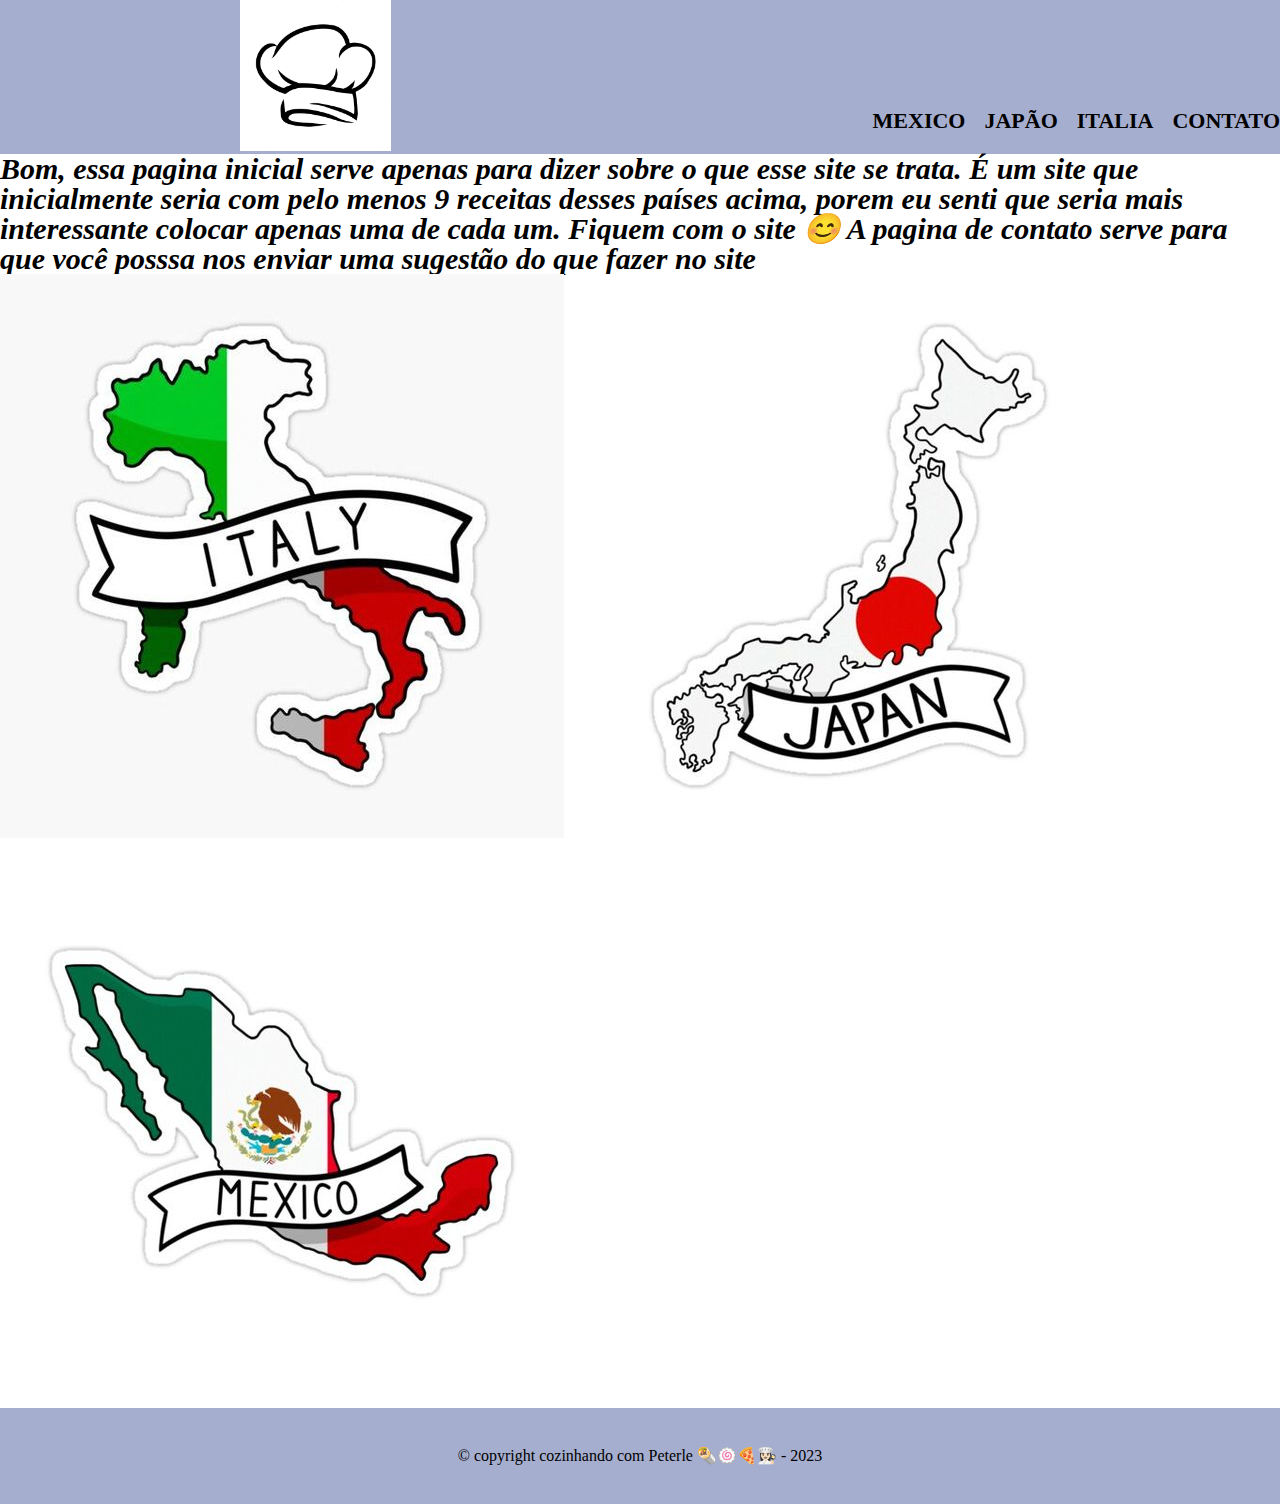
<file: babedit-main/index.html>
<!DOCTYPE html>
<html lang="en">
<head>
    <meta charset="UTF-8">
    <meta name="viewport" content="width=device-width, initial-scale=1.0">
    <title>Site</title>
    <link rel="stylesheet" tipe="text/css" href="home.css">


</head>
<body>
    <header>
        <div class="caixa">
            
            <h1><img src="chapeuchef.jpeg" class="imagem"></h1>
    

        <nav>
            <ul>

    
        <li><a href="mexicanas.html">Mexico</a></li>
        <li><a href="japan.html">Japão</a></li>
        <li><a href="italia.html">italia</a></li>
        <li><a href="contato.html">Contato</a></li>
    </ul> 
    </nav>
    </div>
        </header>

        <ul class="inicio">
            <li>
                <h2>Bom, essa pagina inicial serve apenas para dizer sobre o que esse site se trata. 
                    É um site que inicialmente seria com pelo menos 9 receitas desses países acima, porem eu senti que seria mais interessante colocar apenas uma de cada um.
                    Fiquem com o site 😊
                    A pagina de contato serve para que você posssa nos enviar uma sugestão do que fazer no site 
                </h2>
            </li>
        </ul>

        <ul class="imagens">
            <li>
                <h3>
                    <img src="italy.jpg">
                    <img src="japan.jpg">
                    <img src="mexico.jpg">
                </h3>

            </li>
        </ul>

        <footer>
            <p class="copyright">&copy; copyright cozinhando com Peterle 🌯🍥🍕👩🏻‍🍳  - 2023</p>
        </footer>
</body>
</html>
</file>
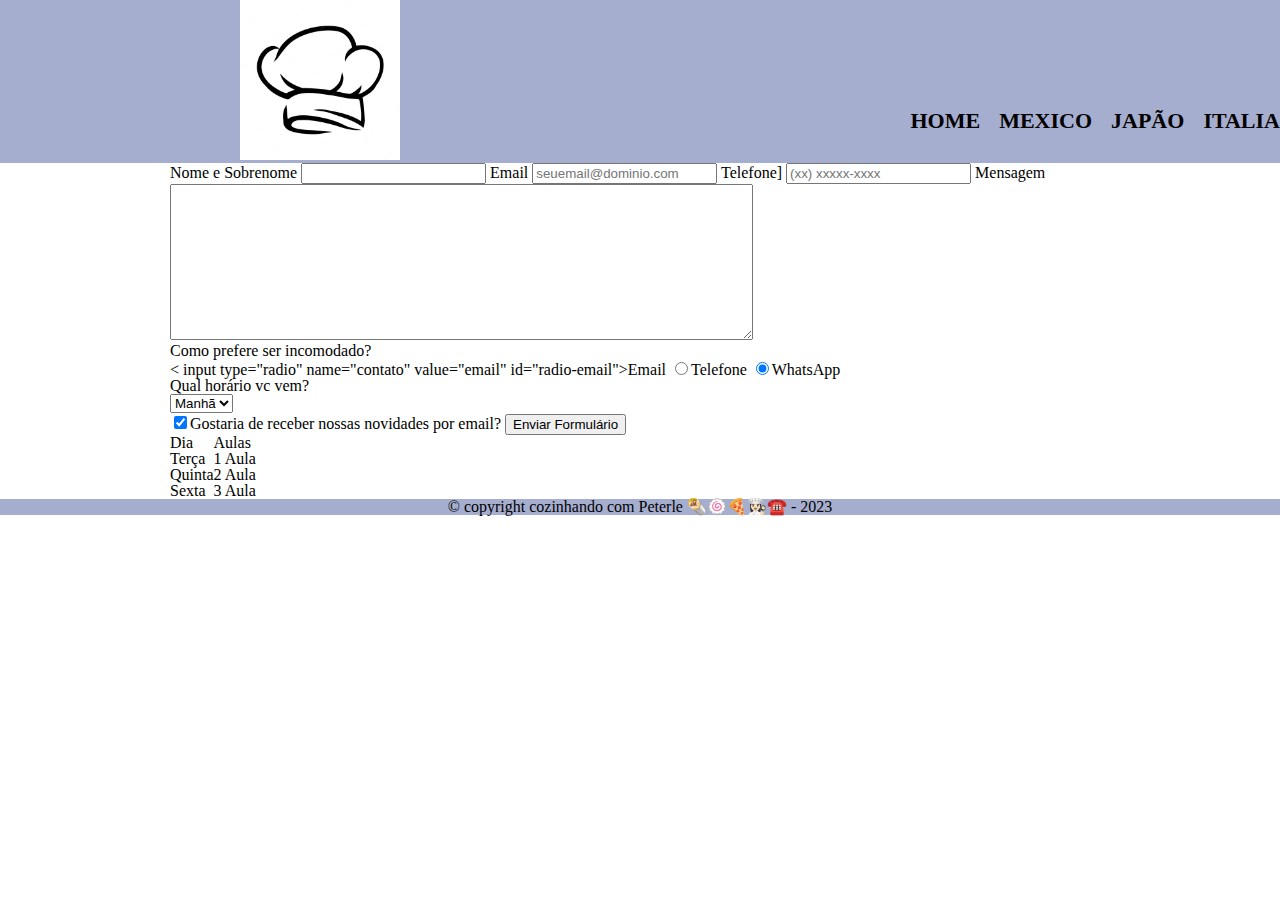
<file: babedit-main/contato.html>
<!DOCTYPE html>
<html lang="en">
<head>
    <meta charset="UTF-8">
    <title>Document</title>
    <link rel="stylesheet" tipe="text/css" href="contato.css">
</head>
<body>
    <header>
        <div class="caixa">
            <h1><img src="chapeuchef.jpeg" class="imagem4"></h1>
            <nav>
                <ul>
                    <li><a href="index.html">Home</a></li>
                    <li><a href="mexicanas.html">Mexico</a></li>
                    <li><a href="japan.html">Japão</a></li>
                    <li><a href="italia.html">Italia</a></li>
                </ul>
            </nav>
        </div>
    </header>

    <main>
        <form>
            <label for="nomesobrenome"> Nome e Sobrenome </label>
            <input type="text" id="nomesobrenome" class="input-padrão" required>

            <label for="email">Email</label>
            <input type="email" id="nomesobrenome" class="input-padrão" required placeholder="seuemail@dominio.com" >

            <label for="telefone">Telefone</label>]
            <input type="tel" id="telefone" class="input-padrão" required placeholder="(xx) xxxxx-xxxx" >

            <label for="mensagem">Mensagem</label>
            <textarea cols="70" rows="10" id="mensagem" class="input-padrão"></textarea required>

                <fieldset>
                    <legend>Como prefere ser incomodado?</legend>
                    <label for="radio-email">< input type="radio" name="contato" value="email" id="radio-email">Email</label>

                    <label for="radio-telefone"><input type="radio" name="contato" value="telefone" id="radio-telefone">Telefone</label>

                    <label for="radio-zap"><input type="radio" name="contato" value="whatsApp" id="radio-zap" checked>WhatsApp</label>
                </fieldset>

                <fieldset>
                    <legend>Qual horário vc vem?</legend>
                    <select>
                       <option>Manhã</option>
                       <option>Tarde</option>
                       <option>Noite</option>
                    </select>
                </fieldset>

                <label><input type="checkbox" checked>Gostaria de receber nossas novidades por email?</label>
                <input type="submit" name="contato" value="Enviar Formulário" class="enviar"> 
        </form>

        <table>
            <thead>
                <tr>
                    <td>Dia</td>
                    <td>Aulas</td>
                </tr>
            </thead>
            <tbody>
                <tr>
                    <td>Terça</td>
                    <td>1 Aula</td>
                </tr>
                <tr>
                    <td>Quinta</td>
                    <td>2 Aula</td>
                </tr>
                <tr>
                    <td>Sexta</td>
                    <td>3 Aula</td>
                </tr>
            </tbody>
        </table>
    </main>

    <footer>
        <p class="copyright">&copy; copyright cozinhando com Peterle 🌯🍥🍕👩🏻‍🍳☎️  - 2023</p>
    </footer>
</body>
</html>
</file>
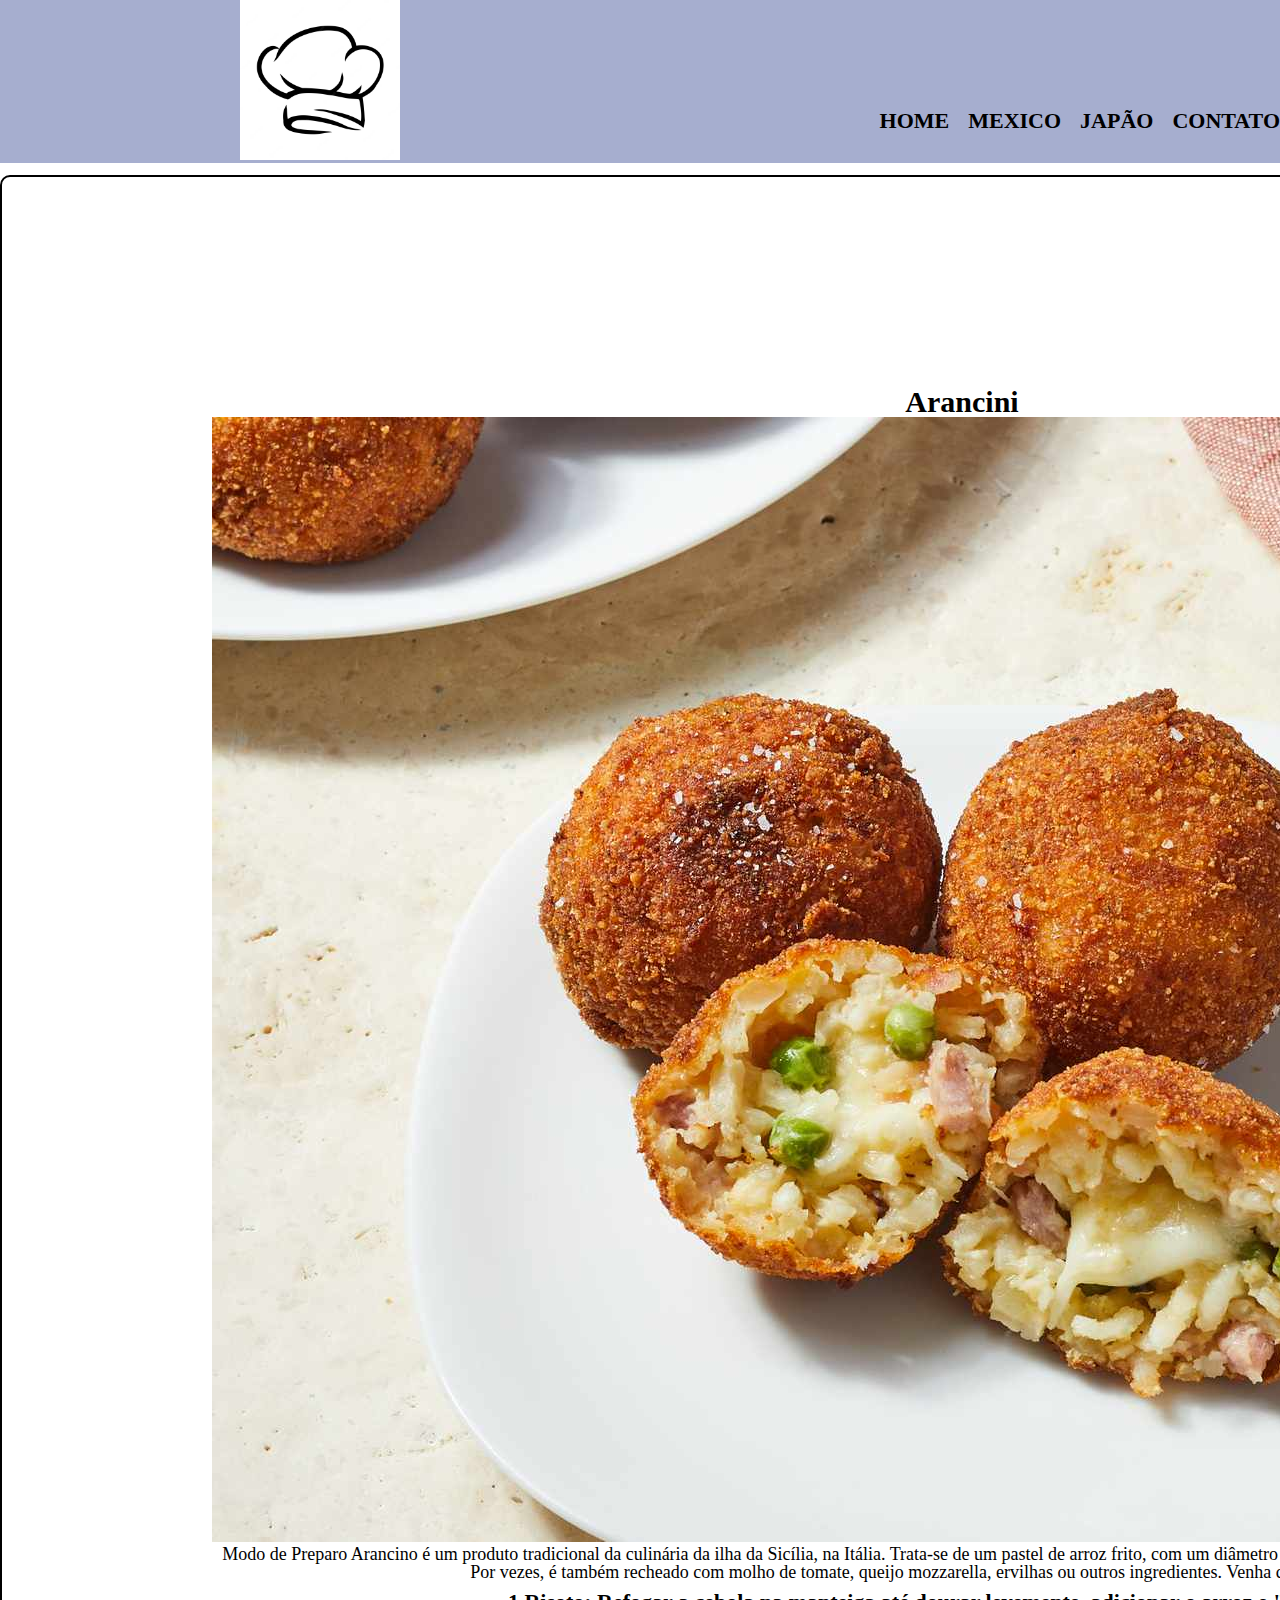
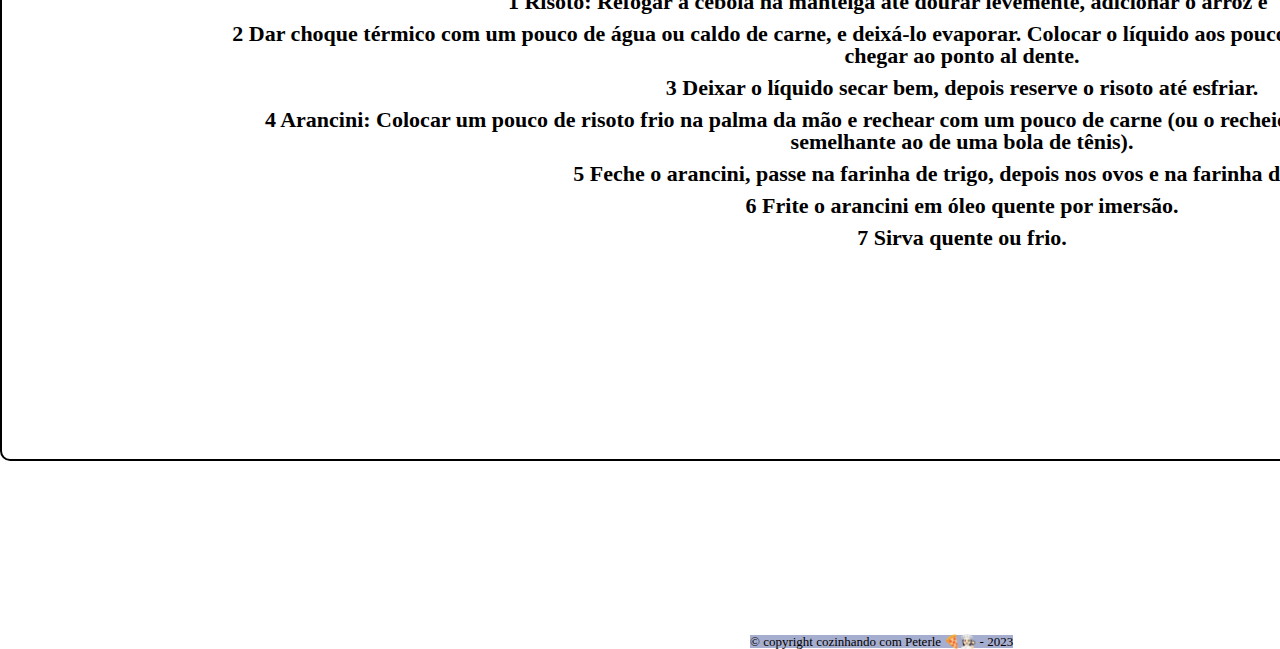
<file: babedit-main/italia.html>
<!DOCTYPE html>
<html lang="en">
<head>
    <meta charset="UTF-8">
    <meta name="viewport" content="width=device-width, initial-scale=1.0">
    <title>Document</title>
    <link rel="stylesheet" tipe="text/css" href="italia.css">
</head>
<body>
    <header>
        <div class="caixa">
            <h1><img src="chapeuchef.jpeg" class="imagem3"></h1>
    

        <nav>
            <ul>

    
        <li><a href="index.html">Home</a></li>
        <li><a href="mexicanas.html">Mexico</a></li>
        <li><a href="japan.html">Japão</a></li>
        <li><a href="contato.html">Contato</a></li>
    </ul> 
    </nav>
    </div>
</header>

    <div class="Receita3">

        <ul class="receita3">
            <li>
                <h2>Arancini</h2>
                <img src="Arancini.jpg">
                <p class="italiana-d">Modo de Preparo
                    Arancino é um produto tradicional da culinária da ilha da Sicília, na Itália. Trata-se de um pastel de arroz frito, com um diâmetro entre 8 e 10 cm, recheado com um molho de carne picada. Por vezes, é também recheado com molho de tomate, queijo mozzarella, ervilhas ou outros ingredientes. Venha conferir o passo a passo!
                </p>
                <p class="italiana-p">
                    1
                    Risoto:
                    Refogar a cebola na manteiga até dourar levemente, adicionar o arroz e "untá-lo" bem.
                </p>
                <p class="italiana-p">
                    2 
                    Dar choque térmico com um pouco de água ou caldo de carne, e deixá-lo evaporar. Colocar o líquido aos poucos e acompanhar o cozimento do arroz, para chegar ao ponto al dente.
                </p>
                <p class="italiana-p">
                    3
                    Deixar o líquido secar bem, depois reserve o risoto até esfriar.

                </p>
                <p class="italiana-p">
                    4
                    Arancini:
                    Colocar um pouco de risoto frio na palma da mão e rechear com um pouco de carne (ou o recheio da sua preferência, o tamanho deve ser semelhante ao de uma bola de tênis).

                </p>
                <p class="italiana-p">
                    5
                    Feche o arancini, passe na farinha de trigo, depois nos ovos e na farinha de rosca.

                </p>
                <p class="italiana-p">
                    6
                    Frite o arancini em óleo quente por imersão.
                </p>
                <p class="italiana-p">
                    7
                    Sirva quente ou frio.
                </p>
               
            </li>
        </ul>
    </div>
        

        <footer>
            <p class="copyright1">&copy; copyright cozinhando com Peterle 🍕👩🏻‍🍳  - 2023</p>
        </footer>
</body>
</html>
</file>
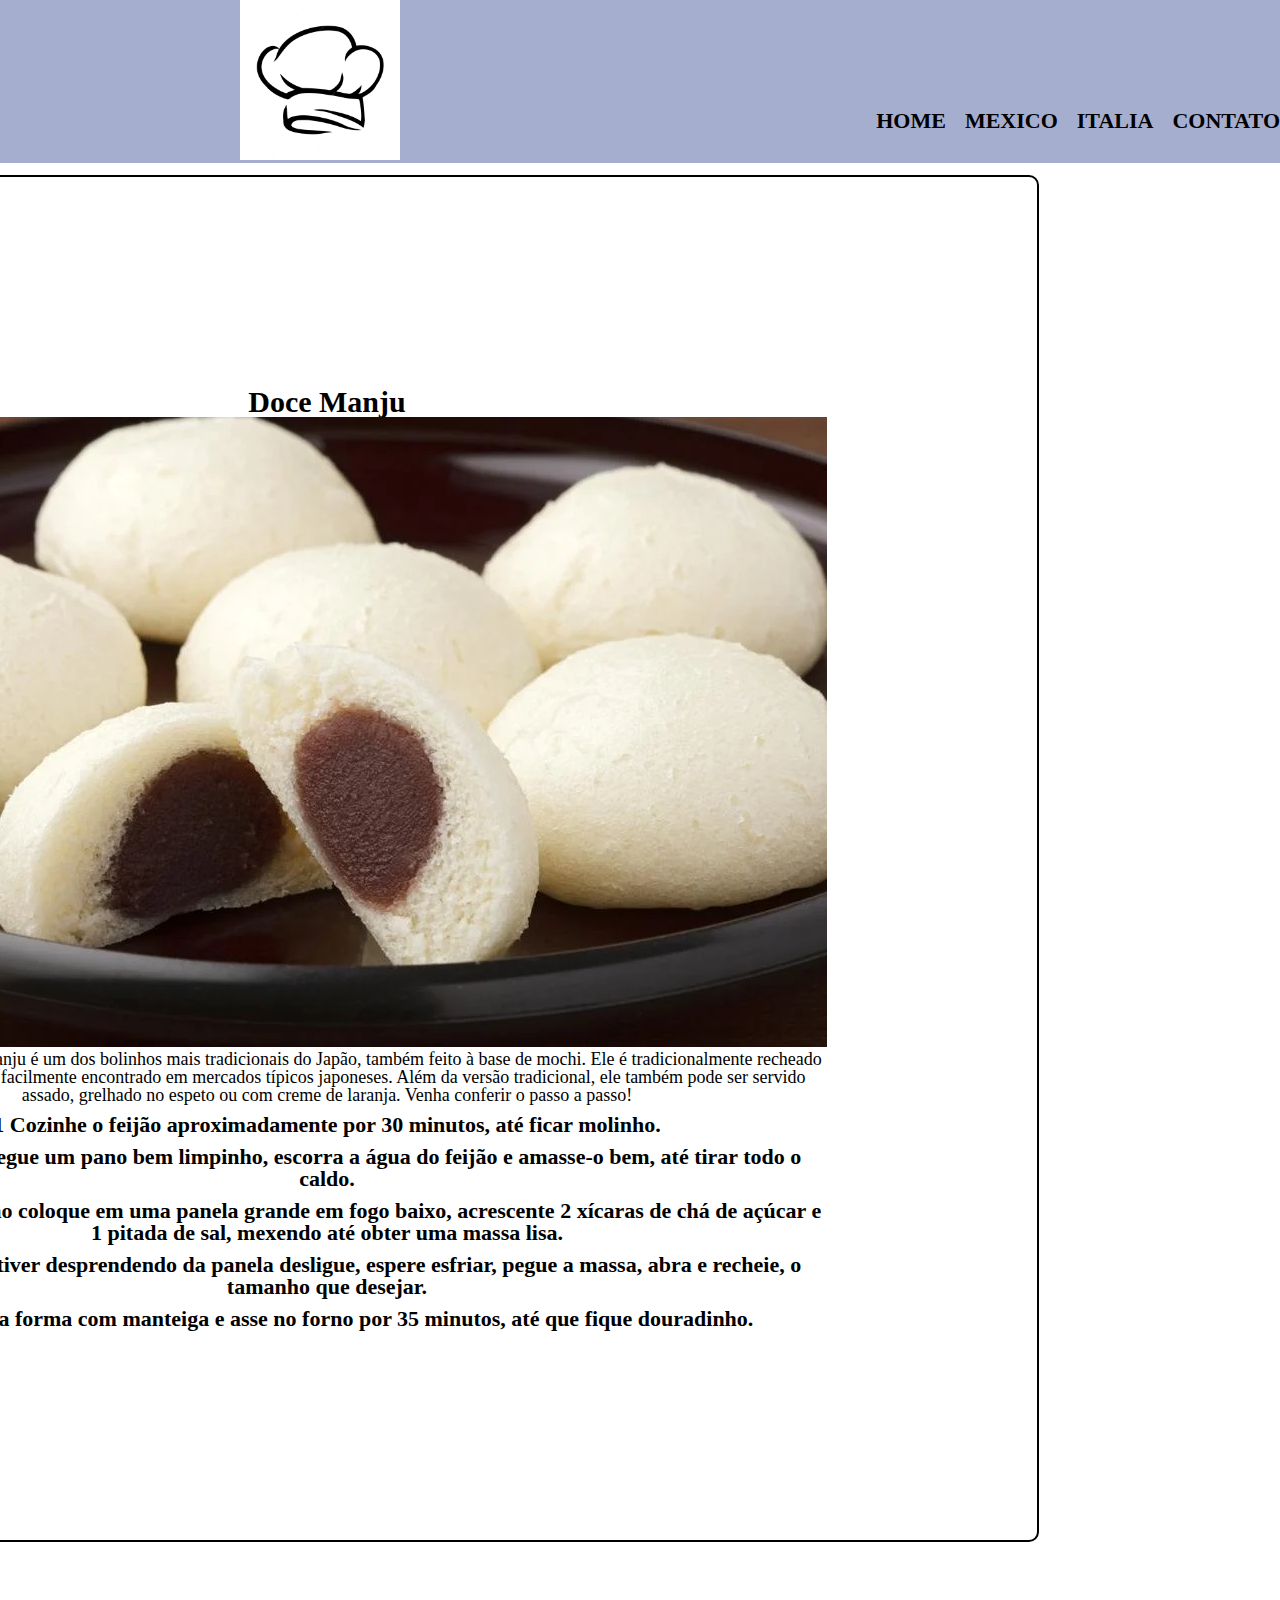
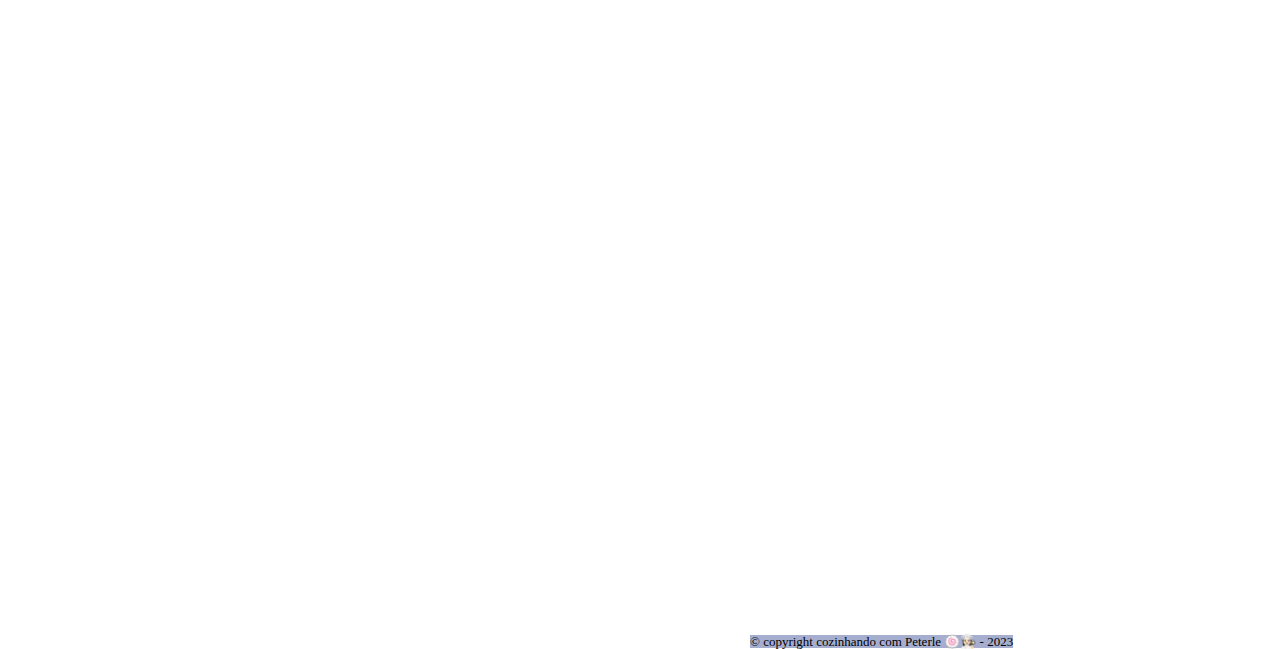
<file: babedit-main/japan.html>
<!DOCTYPE html>
<html lang="en">
<head>
    <meta charset="UTF-8">
    <meta name="viewport" content="width=device-width, initial-scale=1.0">
    <title>Document</title>
    <link rel="stylesheet" tipe="text/css" href="japan.css">
</head>
<body>
    <header>
        <div class="caixa">
            <h1><img src="chapeuchef.jpeg" class="imagem2"></h1>
    

        <nav>
            <ul>

    
        <li><a href="index.html">Home</a></li>
        <li><a href="mexicanas.html">Mexico</a></li>
        <li><a href="italia.html">italia</a></li>
        <li><a href="contato.html">Contato</a></li>
        
        


    </ul> 
    </nav>
    </div>
</header>
    <div class="Receita2">

        <ul class="receita2">
            <li>
                <h2>Doce Manju</h2>
                <img src="Manju.jpeg">
                <p class="japan-d">Modo de Preparo
                    O Manju é um dos bolinhos mais tradicionais do Japão, também feito à base de mochi. Ele é tradicionalmente recheado com anko e pode ser facilmente encontrado em mercados típicos japoneses. Além da versão tradicional, ele também pode ser servido assado, grelhado no espeto ou com creme de laranja. Venha conferir o passo a passo!
                </p>
                <p class="japan-p">
                    1
                    Cozinhe o feijão aproximadamente por 30 minutos, até ficar molinho.
                </p>
                <p class="japan-p">
                    2 
                    Em seguida pegue um pano bem limpinho, escorra a água do feijão e amasse-o bem, até tirar todo o caldo.
                <p class="japan-p">
                    3
                    A massa do feijão coloque em uma panela grande em fogo baixo, acrescente 2 xícaras de chá de açúcar e 1 pitada de sal, mexendo até obter uma massa lisa.
                </p>
                <p class="japan-p">
                    4
                    Depois que estiver desprendendo da panela desligue, espere esfriar, pegue a massa, abra e recheie, o tamanho que desejar.
                </p>
                <p class="japan-p">
                    5
                    Unte uma forma com manteiga e asse no forno por 35 minutos, até que fique douradinho.
                </p>
            </li>
        </ul>
    </div>
        

        <footer>
            <p class="copyright2">&copy; copyright cozinhando com Peterle 🍥👩🏻‍🍳  - 2023</p>
        </footer>
</body>
</html>
</file>
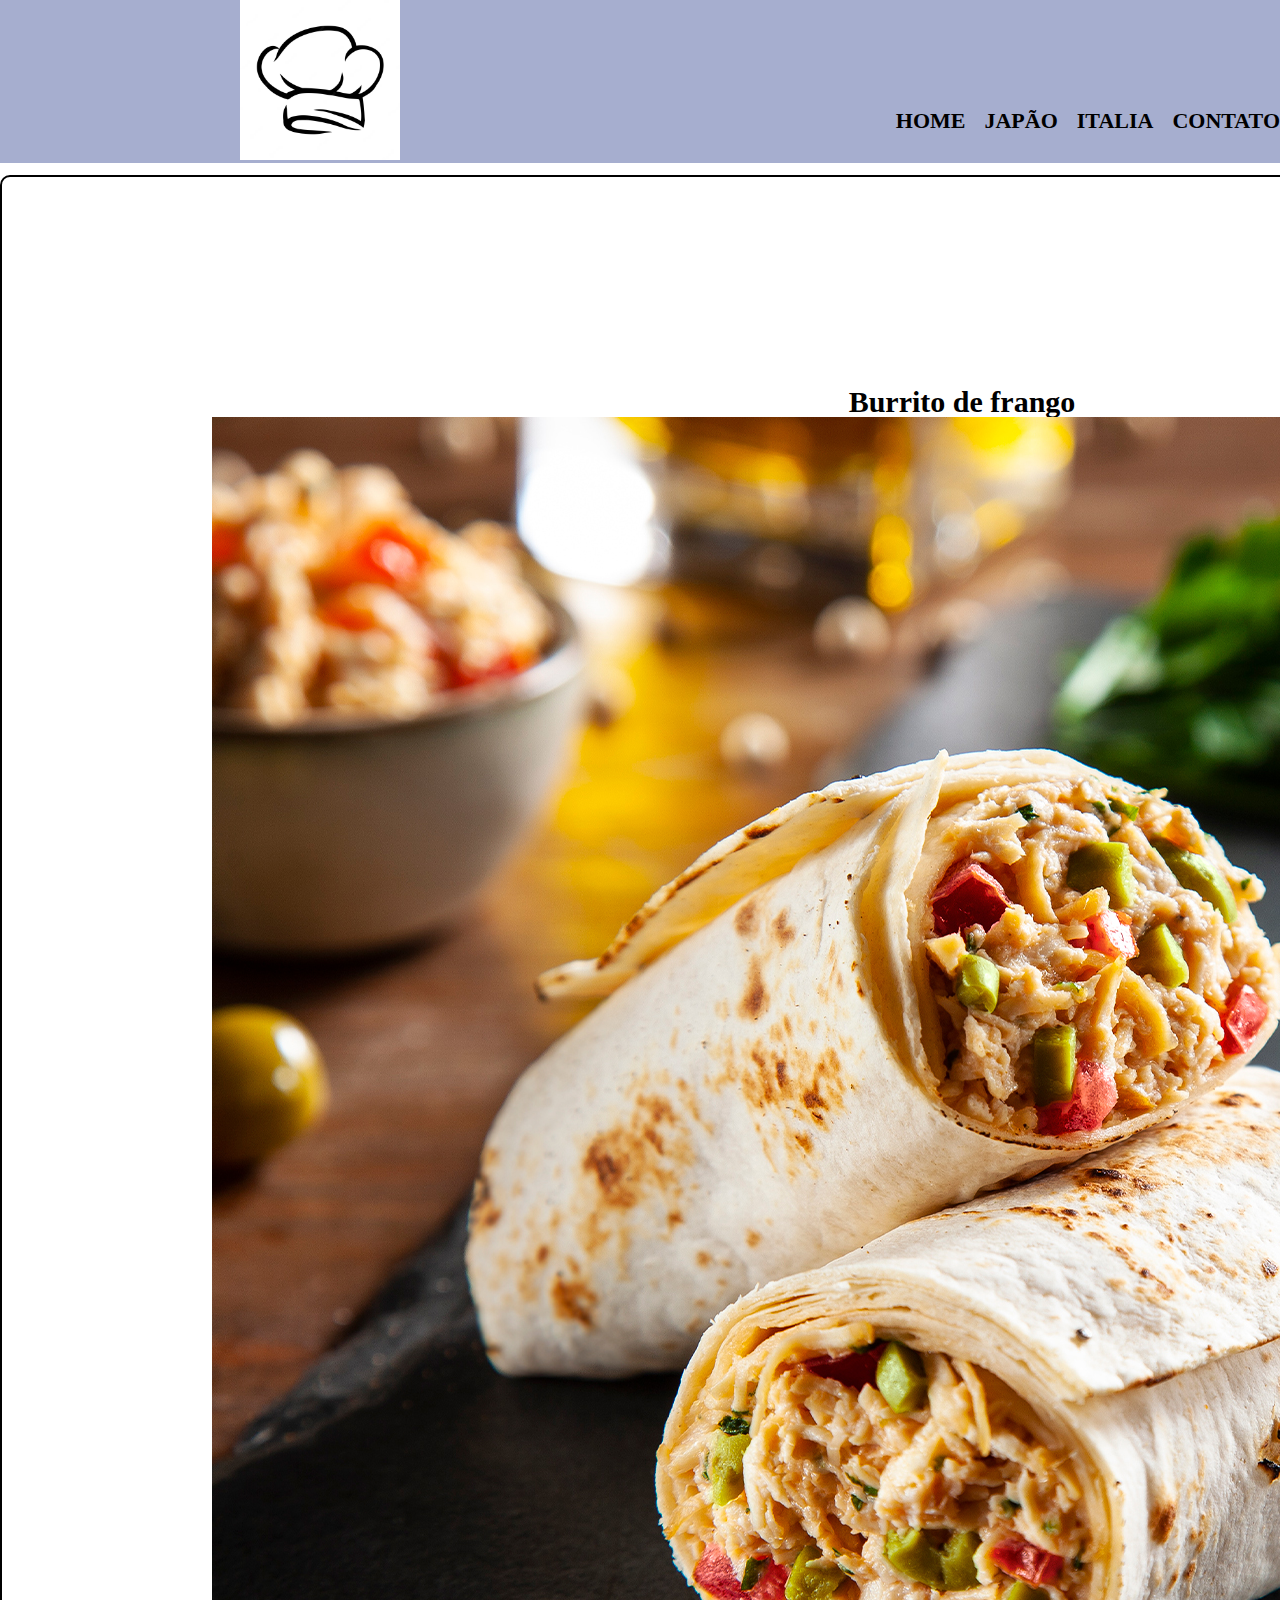
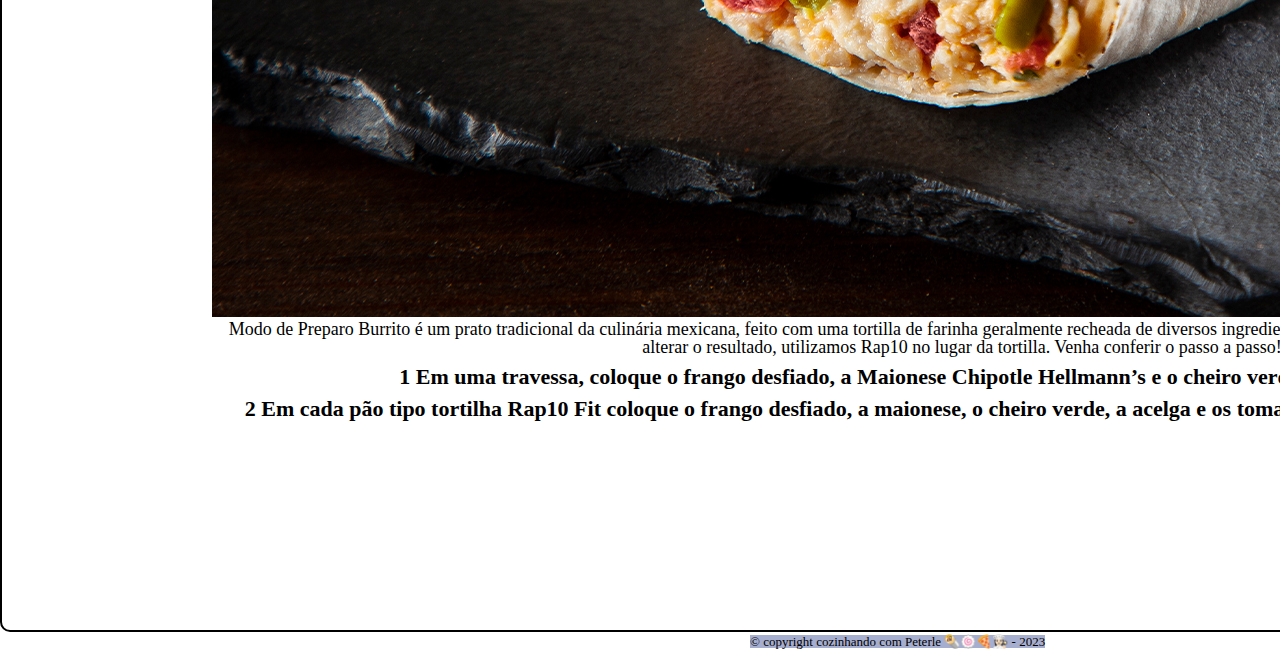
<file: babedit-main/mexicanas.html>
<!DOCTYPE html>
<html lang="en">
<head>
    <meta charset="UTF-8">
    <meta name="viewport" content="width=device-width, initial-scale=1.0">
    <title>Mexicanas</title>
    <link rel="stylesheet" tipe="text/css" href="mexicanas.css">
</head>
<body>

        <header>
            <div class="caixa">
                <h1><img src="chapeuchef.jpeg" class="imagem1"></h1>
        
    
            <nav>
                <ul>
    
        
            <li><a href="index.html">Home</a></li>
            <li><a href="japan.html">Japão</a></li>
            <li><a href="italia.html">italia</a></li>
            <li><a href="contato.html">Contato</a></li>
        </ul> 
        </nav>
        </div>
 </header>
        <div class="Receita">

        <ul class="receita1">
            <li>
                <h2>Burrito de frango</h2>
                <img src="Wrap-de-frango.jpg">
                <p class="mexicana-d">Modo de Preparo
                    Burrito é um prato tradicional da culinária mexicana, feito com uma tortilla de farinha geralmente recheada de diversos ingredientes. Mas para tornar essa receita bem prática e fácil, sem alterar o resultado, utilizamos Rap10 no lugar da tortilla. Venha conferir o passo a passo!
                </p>
                <p class="mexicanas-p">
                    1
                     Em uma travessa, coloque o frango desfiado, a Maionese Chipotle Hellmann’s e o cheiro verde. Misture bem e reserve. 
                </p>
                <p class="mexicanas-p">
                    2 
                     Em cada pão tipo tortilha Rap10 Fit coloque o frango desfiado, a maionese, o cheiro verde, a acelga e os tomatinhos e enrole, no formato de um burrito.
                </p>
            </li>
        </ul>
    </div>
    <footer>
        <p class="copyright">&copy; copyright cozinhando com Peterle 🌯🍥🍕👩🏻‍🍳  - 2023</p>
    </footer>
</body>
</html>
</file>
<file: babedit-main/home.css>
body{
    background-color: rgb(255, 255, 255);  
}

header{

    background:  #a6aecf;
    padding: 30px 0;
}

.caixa{position: -ms-page;
    width: 800px;
    margin: 0 auto;
}

nav {

   position: absolute;
   top:110px;
   right: 0;
}

nav li {
     display: inline-flex;
     margin: 0 0 0 15px;

}

nav a {
    text-transform: uppercase;
    color:#000000;
    font-weight:bold;
    font-size: 22px;
    text-decoration: none;
}
.imagem{
   width: 4cm;
}

main{
    width: 940px;
    margin: 0 auto;
}
/* http://meyerweb.com/eric/tools/css/reset/ 
   v2.0 | 20110126
   License: none (public domain)
*/

html, body, div, span, applet, object, iframe,
h1, h2, h3, h4, h5, h6, p, blockquote, pre,
a, abbr, acronym, address, big, cite, code,
del, dfn, em, img, ins, kbd, q, s, samp,
small, strike, strong, sub, sup, tt, var,
b, u, i, center,
dl, dt, dd, ol, ul, li,
fieldset, form, label, legend,
table, caption, tbody, tfoot, thead, tr, th, td,
article, aside, canvas, details, embed, 
figure, figcaption, footer, header, hgroup, 
menu, nav, output, ruby, section, summary,
time, mark, audio, video {
	margin: 0;
	padding: 0;
	border: 0;
	font-size: 100%;
	font: inherit;
	vertical-align: baseline;
}
/* HTML5 display-role reset for older browsers */
article, aside, details, figcaption, figure, 
footer, header, hgroup, menu, nav, section {
	display: block;
}
body {
	line-height: 1;
}
ol, ul {
	list-style: none;
}
blockquote, q {
	quotes: none;
}
blockquote:before, blockquote:after,
q:before, q:after {
	content: '';
	content: none;
}
table {
	border-collapse: collapse;
	border-spacing: 0;
}
.professores{

    width: 940px;
    margin: 0 auto;
    padding: 50px 0;
}

.professores li{
 display: inline-block;
 text-align: center;
 width: 30%;
 vertical-align: top;
 margin: 0 1.5%;
 padding: 30px 20px;
 box-sizing: border-box;
 border: 2px solid #000000;
 border-radius: 10px;
}

.inicio li:hover{
    border-color: #2aad30;
}

.inicio li:active {
    border-color: #2a47bd;
}

.inicio li:hover h2{
    font-size: 34px;
}

.inicio h2 {
    font-size: 30px;
    font-weight: bold;
    font-style: oblique;
}

.imagens li:hover{
    border-color: #2aad30;
}

.imagens li:active{
    border-color: #a6aecf;
}

footer{
    background-color:  #a6aecf;
    text-align: center;
    padding: 40px 0;
}

.copyrigth {
    color: #000000;
    font-size: 13px;
    margin: 20px 0 0;
}
</file>
<file: babedit-main/contato.css>
body{
    background-color: rgb(255, 255, 255);  
}

header{

    background:  #a6aecf;
    padding: 50px 0;
}

.caixa{position: -ms-page;
    width: 800px;
    margin: 0 auto;
}

nav {

   position: absolute;
   top:110px;
   right: 0;
}

nav li {
     display: inline;
     margin: 0 0 0 15px;

}

nav a {
    text-transform: uppercase;
    color:#000000;
    font-weight:bold;
    font-size: 22px;
    text-decoration: none;
}
.imagem4{
    width: 20%;
}


footer{
    background-color:  #a6aecf;
    text-align: center;
    padding: 40px 0;
}

.copyrigth {
    color: #000000;
    font-size: 13px;
    margin: 20px 0 0;
}

main{
    width: 940px;
    margin: 0 auto;}
    
    /* http://meyerweb.com/eric/tools/css/reset/ 
       v2.0 | 20110126
       License: none (public domain)
    */
    
    html, body, div, span, applet, object, iframe,
    h1, h2, h3, h4, h5, h6, p, blockquote, pre,
    a, abbr, acronym, address, big, cite, code,
    del, dfn, em, img, ins, kbd, q, s, samp,
    small, strike, strong, sub, sup, tt, var,
    b, u, i, center,
    dl, dt, dd, ol, ul, li,
    fieldset, form, label, legend,
    table, caption, tbody, tfoot, thead, tr, th, td,
    article, aside, canvas, details, embed, 
    figure, figcaption, footer, header, hgroup, 
    menu, nav, output, ruby, section, summary,
    time, mark, audio, video {
        margin: 0;
        padding: 0;
        border: 0;
        font-size: 100%;
        font: inherit;
        vertical-align: baseline;
    }
    /* HTML5 display-role reset for older browsers */
    article, aside, details, figcaption, figure, 
    footer, header, hgroup, menu, nav, section {
        display: block;
    }
    body {
        line-height: 1;
    }
    ol, ul {
        list-style: none;
    }
    blockquote, q {
        quotes: none;
    }
    blockquote:before, blockquote:after,
    q:before, q:after {
        content: '';
        content: none;
    }
    table {
        border-collapse: collapse;
        border-spacing: 0;
    }
</file>
<file: babedit-main/italia.css>
body{
    background-color: rgb(255, 255, 255);  
}

header{

    background:  #a6aecf;
    padding: 50px 0;
}

.caixa{
    position: -ms-page;
    width: 800px;
    margin: 0 auto;
}

nav {

   position: absolute;
   top:110px;
   right: 0;
}

nav li {
     display: inline;
     margin: 0 0 0 15px;

}

nav a {
    text-transform: uppercase;
    color:#000000;
    font-weight:bold;
    font-size: 22px;
    text-decoration: none;
}
.imagem3{
   width: 20%;
}

main{
    width: 940px;
    margin: 0 auto;
}
/* http://meyerweb.com/eric/tools/css/reset/ 
   v2.0 | 20110126
   License: none (public domain)
*/

html, body, div, span, applet, object, iframe,
h1, h2, h3, h4, h5, h6, p, blockquote, pre,
a, abbr, acronym, address, big, cite, code,
del, dfn, em, img, ins, kbd, q, s, samp,
small, strike, strong, sub, sup, tt, var,
b, u, i, center,
dl, dt, dd, ol, ul, li,
fieldset, form, label, legend,
table, caption, tbody, tfoot, thead, tr, th, td,
article, aside, canvas, details, embed, 
figure, figcaption, footer, header, hgroup, 
menu, nav, output, ruby, section, summary,
time, mark, audio, video {
	margin: 0;
	padding: 0;
	border: 0;
	font-size: 100%;
	font: inherit;
	vertical-align: baseline;
}
/* HTML5 display-role reset for older browsers */
article, aside, details, figcaption, figure, 
footer, header, hgroup, menu, nav, section {
	display: block;
}
body {
	line-height: 1;
}
ol, ul {
	list-style: none;
}
blockquote, q {
	quotes: none;
}
blockquote:before, blockquote:after,
q:before, q:after {
	content: '';
	content: none;
}
table {
	border-collapse: collapse;
	border-spacing: 0;
}

.Receita3{
    position: absolute;
    width: 800px;
    margin: 0 auto;
}

.receita3{

    width: 940px;
    margin: 0 auto;
    padding: 12px 0;
}

.receita3 li{
    display: inline;
    text-align: center;
    width: auto;
    vertical-align: auto;
    margin:auto;
    padding: 210px 210px;
    border: 2px solid #000000;
    border-radius: 10px
}

.receita3 li{
    display: inline-block;
}

.receita3 li:hover{
    border-color: #2aad30;
}

.receita3 li:active {
    border-color: #2a47bd;
}

.receita3 li:hover h2{
    font-size: 34px;
}

.receita3 h2 {
    font-size: 30px;
    font-weight: bold;
}

.italiana-d{
    font-size: 18px;
}

.italiana-p {
    font-size: 22px;
    font-weight: bold;
    margin-top: 10px;
}

footer{
    background-color:  #a6aecf;
    text-align: center;
    color: #000000;
    font-size: 13px;
    position: absolute;
    top: 2235px;
    left: 750px;
}
</file>
<file: babedit-main/japan.css>
body{
    background-color: rgb(255, 255, 255);  
}

header{

    background:  #a6aecf;
    padding: 50px 0;
}

.caixa{
    position: -ms-page;
    width: 800px;
    margin: 0 auto;
}

nav {

   position: absolute;
   top:110px;
   right: 0;
}

nav li {
     display: inline;
     margin: 0 0 0 15px;

}

nav a {
    text-transform: uppercase;
    color:#000000;
    font-weight:bold;
    font-size: 22px;
    text-decoration: none;
}
.imagem2{
   width: 20%;
}


main{
    width: 940px;
    margin: 0 auto;
}
/* http://meyerweb.com/eric/tools/css/reset/ 
   v2.0 | 20110126
   License: none (public domain)
*/

html, body, div, span, applet, object, iframe,
h1, h2, h3, h4, h5, h6, p, blockquote, pre,
a, abbr, acronym, address, big, cite, code,
del, dfn, em, img, ins, kbd, q, s, samp,
small, strike, strong, sub, sup, tt, var,
b, u, i, center,
dl, dt, dd, ol, ul, li,
fieldset, form, label, legend,
table, caption, tbody, tfoot, thead, tr, th, td,
article, aside, canvas, details, embed, 
figure, figcaption, footer, header, hgroup, 
menu, nav, output, ruby, section, summary,
time, mark, audio, video {
	margin: 0;
	padding: 0;
	border: 0;
	font-size: 100%;
	font: inherit;
	vertical-align: baseline;
}
/* HTML5 display-role reset for older browsers */
article, aside, details, figcaption, figure, 
footer, header, hgroup, menu, nav, section {
	display: block;
}
body {
	line-height: 1;
}
ol, ul {
	list-style: none;
}
blockquote, q {
	quotes: none;
}
blockquote:before, blockquote:after,
q:before, q:after {
	content: '';
	content: none;
}
table {
	border-collapse: collapse;
	border-spacing: 0;
}

.Receita2{
    position:absolute;
    right: 865px;
    width: 800px;
    margin: 0 auto;
}

.receita2{

    width: 940px;
    margin: 0 auto;
    padding: 12px 0;
}

.receita2 li{
    display: inline;
    text-align: center;
    width: auto;
    vertical-align: auto;
    margin:auto;
    padding: 210px 210px;
    border: 2px solid #000000;
    border-radius: 10px
}

.receita2 li{
    display: inline-block;
}

.receita2 li:hover{
    border-color: #2aad30;
}

.receita2 li:active {
    border-color: #2a47bd;
}

.receita2 li:hover h2{
    font-size: 34px;
}

.receita2 h2 {
    font-size: 30px;
    font-weight: bold;
}

.japan-d{
    font-size: 18px;
}

.japan-p {
    font-size: 22px;
    font-weight: bold;
    margin-top: 10px;
}

footer{
    background-color:  #a6aecf;
    text-align: center;
    color: #000000;
    font-size: 13px;
    position: absolute;
    top: 2235px;
    left: 750px;
}
</file>
<file: babedit-main/mexicanas.css>
body{
    background-color: rgb(255, 255, 255);  
}

header{

    background:  #a6aecf;
    padding: 50px 0;
}

.caixa{
    position: -ms-page;
    width: 800px;
    margin: 0 auto;
}

nav {

   position: absolute;
   top:110px;
   right: 0;
}

nav li {
     display: inline;
     margin: 0 0 0 15px;

}

nav a {
    text-transform: uppercase;
    color:#000000;
    font-weight:bold;
    font-size: 22px;
    text-decoration: none;
}
.imagem1{
   width: 20%;
}

main{
    width: 940px;
    margin: 0 auto;
}
/* http://meyerweb.com/eric/tools/css/reset/ 
   v2.0 | 20110126
   License: none (public domain)
*/

html, body, div, span, applet, object, iframe,
h1, h2, h3, h4, h5, h6, p, blockquote, pre,
a, abbr, acronym, address, big, cite, code,
del, dfn, em, img, ins, kbd, q, s, samp,
small, strike, strong, sub, sup, tt, var,
b, u, i, center,
dl, dt, dd, ol, ul, li,
fieldset, form, label, legend,
table, caption, tbody, tfoot, thead, tr, th, td,
article, aside, canvas, details, embed, 
figure, figcaption, footer, header, hgroup, 
menu, nav, output, ruby, section, summary,
time, mark, audio, video {
	margin: 0;
	padding: 0;
	border: 0;
	font-size: 100%;
	font: inherit;
	vertical-align: baseline;
}
/* HTML5 display-role reset for older browsers */
article, aside, details, figcaption, figure, 
footer, header, hgroup, menu, nav, section {
	display: block;
}
body {
	line-height: 1;
}
ol, ul {
	list-style: none;
}
blockquote, q {
	quotes: none;
}
blockquote:before, blockquote:after,
q:before, q:after {
	content: '';
	content: none;
}
table {
	border-collapse: collapse;
	border-spacing: 0;
}

.Receita{
    position: absolute;
    width: 800px;
    margin: 0 auto;
}

.receita1{

    width: 940px;
    margin: 0 auto;
    padding: 12px 0;

}

.receita1 li{
    display: inline;
    text-align: center;
    width: auto;
    vertical-align: auto;
    margin:auto;
    padding: 210px 210px;
    border: 2px solid #000000;
    border-radius: 10px
}

.receita1 li{
    display: inline-block;
}

.receita1 li:hover{
    border-color: #2aad30;
}

.receita1 li:active {
    border-color: #2a47bd;
}

.receita1 li:hover h2{
    font-size: 34px;
}

.receita1 h2 {
    font-size: 30px;
    font-weight: bold;
}

.mexicana-d{
    font-size: 18px;
}

.mexicanas-p {
    font-size: 22px;
    font-weight: bold;
    margin-top: 10px;
}

footer{
    background-color:  #a6aecf;
    text-align: center;
    color: #000000;
    font-size: 13px;
    position: absolute;
    top: 2235px;
    left: 750px;
}
</file>
